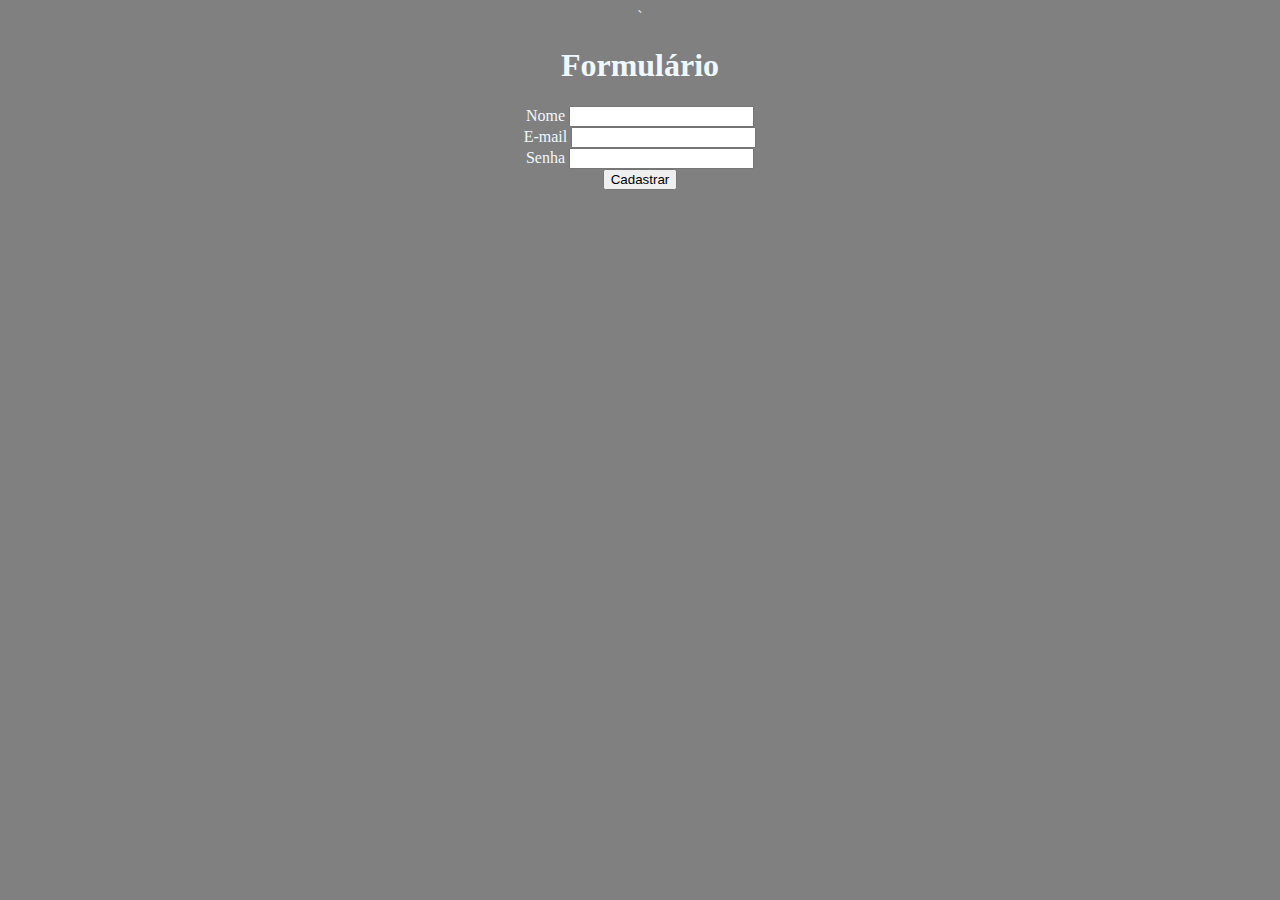
<file: formulário.html>
<!DOCTYPE html>
<html lang="pt-br">

<head>
    <meta charset="UTF-8">
    <meta name="viewport" content="width=device-width, initial-scale=1.0">
    <title>Document</title>

    <style>
        body {
            background-color: grey;
            color: aliceblue;
            text-align: center;
        }
    </style>
</head>

<body>
    `<form action="button" method="post">
        <h1>Formulário</h1>
        <label for="user_name">Nome </label>
        <input type="text" id="user_name" name="user_name" required>
        <br />
        <label for="e-mail">E-mail </label>
        <input type="e-mail" id="e-mail" name="e-mail" required>
        <br />
        <label for="password">Senha </label>
        <input type="password" id="password" name="password" required>
        <br />
        <button type="submit">Cadastrar </button>
    </form>
</body>

</html>
</file>
